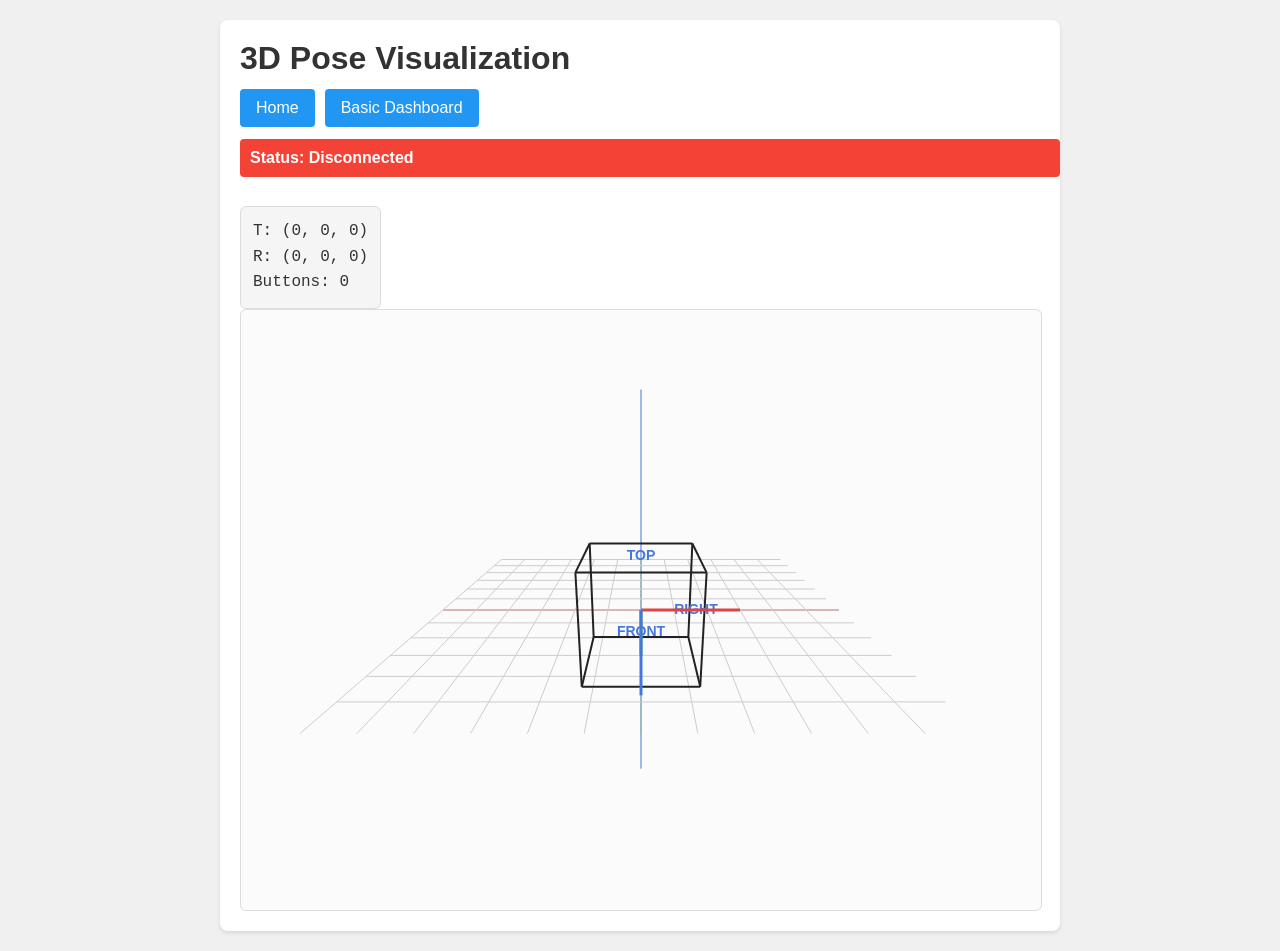
<file: ESP32_and_Teensy_v2/esp32-c5-idf/web/3d.html>
<!DOCTYPE html>
<html lang="en">
<head>
    <meta charset="UTF-8">
    <meta name="viewport" content="width=device-width, initial-scale=1.0">
    <title>SpaceMouse ESP32 - 3D Pose</title>
    <link rel="stylesheet" href="styles.css">
</head>
<body>
    <div class="container pose-container">
        <h1>3D Pose Visualization</h1>
        <div class="nav">
            <a href="./">Home</a>
            <a href="basic">Basic Dashboard</a>
        </div>

        <div id="status" class="status disconnected">Status: Disconnected</div>

        <div class="values pose-values" id="values">
            T: (0, 0, 0)<br>
            R: (0, 0, 0)<br>
            Buttons: 0
        </div>
        <canvas id="poseCanvas" class="pose-canvas" width="800" height="600"></canvas>
    </div>

    <script>
        var ws;
        // The grid, cube and labels take their colours from styles.css (light or dark, as the system).
        function cssColor(name) {
            return getComputedStyle(document.documentElement).getPropertyValue(name).trim();
        }
        var reconnectInterval;
        var latest = { state: 0, x: 0, y: 0, z: 0, rx: 0, ry: 0, rz: 0, buttons: 0 };

        var canvas = document.getElementById('poseCanvas');
        var ctx = canvas.getContext('2d');

        // Camera rotation
        var cameraRotX = -1.2;
        var cameraRotY = 0;
        var mouseDown = false;
        var lastMouseX = 0;
        var lastMouseY = 0;

        function clamp(v, min, max) {
            return Math.min(max, Math.max(min, v));
        }

        function toRad(v) {
            return (v / 350) * (Math.PI / 2);
        }

        function matMul(a, b) {
            return [
                a[0]*b[0] + a[1]*b[3] + a[2]*b[6],
                a[0]*b[1] + a[1]*b[4] + a[2]*b[7],
                a[0]*b[2] + a[1]*b[5] + a[2]*b[8],
                a[3]*b[0] + a[4]*b[3] + a[5]*b[6],
                a[3]*b[1] + a[4]*b[4] + a[5]*b[7],
                a[3]*b[2] + a[4]*b[5] + a[5]*b[8],
                a[6]*b[0] + a[7]*b[3] + a[8]*b[6],
                a[6]*b[1] + a[7]*b[4] + a[8]*b[7],
                a[6]*b[2] + a[7]*b[5] + a[8]*b[8]
            ];
        }

        function rotatePoint(p, r) {
            return {
                x: r[0] * p.x + r[1] * p.y + r[2] * p.z,
                y: r[3] * p.x + r[4] * p.y + r[5] * p.z,
                z: r[6] * p.x + r[7] * p.y + r[8] * p.z
            };
        }

        function project(p) {
            var cameraZ = 4.0;
            var z = p.z + cameraZ;
            var f = 440 / z;
            return {
                x: canvas.width * 0.5 + p.x * f,
                y: canvas.height * 0.5 + p.y * f
            };
        }

        function drawLine3D(a, b, color, width) {
            var pa = project(a);
            var pb = project(b);
            ctx.strokeStyle = color;
            ctx.lineWidth = width || 2;
            ctx.beginPath();
            ctx.moveTo(pa.x, pa.y);
            ctx.lineTo(pb.x, pb.y);
            ctx.stroke();
        }

        function draw() {
            ctx.clearRect(0, 0, canvas.width, canvas.height);

            // Apply camera rotation
            var ccx = Math.cos(cameraRotX), scx = Math.sin(cameraRotX);
            var ccy = Math.cos(cameraRotY), scy = Math.sin(cameraRotY);
            var camRotX = [1,0,0, 0,ccx,-scx, 0,scx,ccx];
            var camRotY = [ccy,0,scy, 0,1,0, -scy,0,ccy];
            var camRot = matMul(camRotY, camRotX);

            var rx = toRad(latest.rx);
            var ry = toRad(latest.ry);
            var rz = toRad(latest.rz);

            var cx = Math.cos(rx), sx = Math.sin(rx);
            var cy = Math.cos(ry), sy = Math.sin(ry);
            var cz = Math.cos(rz), sz = Math.sin(rz);

            var rotX = [1,0,0, 0,cx,-sx, 0,sx,cx];
            var rotY = [cy,0,sy, 0,1,0, -sy,0,cy];
            var rotZ = [cz,-sz,0, sz,cz,0, 0,0,1];
            var spaceMouseRot = matMul(rotZ, matMul(rotY, rotX));

            var tx = clamp(latest.x / 350, -1, 1) * 1.2;
            var ty = clamp(latest.y / 350, -1, 1) * 1.2;
            var tz = clamp(latest.z / 350, -1, 1) * 1.2;

            var origin = { x: tx, y: ty, z: tz };

            // Draw world axes with camera rotation
            var xAxisStart = rotatePoint({x: -1.8, y: 0, z: 0}, camRot);
            var xAxisEnd = rotatePoint({x: 1.8, y: 0, z: 0}, camRot);
            var yAxisStart = rotatePoint({x: 0, y: -1.8, z: 0}, camRot);
            var yAxisEnd = rotatePoint({x: 0, y: 1.8, z: 0}, camRot);
            var zAxisStart = rotatePoint({x: 0, y: 0, z: -1.8}, camRot);
            var zAxisEnd = rotatePoint({x: 0, y: 0, z: 1.8}, camRot);
            
            drawLine3D(xAxisStart, xAxisEnd, '#dd4444', 1);
            drawLine3D(yAxisStart, yAxisEnd, '#44aa44', 1);
            drawLine3D(zAxisStart, zAxisEnd, '#4477dd', 1);

            // Draw table surface (XY plane at Z=0)
            var gridSize = 1.8;
            var gridStep = 0.3;
            for (var i = -gridSize; i <= gridSize; i += gridStep) {
                var p1 = rotatePoint({x: i, y: -gridSize, z: 0}, camRot);
                var p2 = rotatePoint({x: i, y: gridSize, z: 0}, camRot);
                drawLine3D(p1, p2, cssColor('--grid'), 1);
                
                var p3 = rotatePoint({x: -gridSize, y: i, z: 0}, camRot);
                var p4 = rotatePoint({x: gridSize, y: i, z: 0}, camRot);
                drawLine3D(p3, p4, cssColor('--grid'), 1);
            }

            var cube = [
                {x:-0.5,y:-0.5,z:-0.5}, {x:0.5,y:-0.5,z:-0.5},
                {x:0.5,y:0.5,z:-0.5}, {x:-0.5,y:0.5,z:-0.5},
                {x:-0.5,y:-0.5,z:0.5}, {x:0.5,y:-0.5,z:0.5},
                {x:0.5,y:0.5,z:0.5}, {x:-0.5,y:0.5,z:0.5}
            ];

            // Apply spacemouse rotation, then translate in world space, then camera rotation
            for (var i = 0; i < cube.length; i++) {
                var p = rotatePoint(cube[i], spaceMouseRot);
                p = { x: p.x + origin.x, y: p.y + origin.y, z: p.z + origin.z };
                cube[i] = rotatePoint(p, camRot);
            }

            var edges = [
                [0,1],[1,2],[2,3],[3,0],
                [4,5],[5,6],[6,7],[7,4],
                [0,4],[1,5],[2,6],[3,7]
            ];
            for (var e = 0; e < edges.length; e++) {
                drawLine3D(cube[edges[e][0]], cube[edges[e][1]], cssColor('--edge'), 2);
            }

            // Label cube surfaces (top, right, front)
            // Top surface (z=-0.5): center of vertices 0,1,2,3
            var topCenter = {
                x: (cube[0].x + cube[1].x + cube[2].x + cube[3].x) / 4,
                y: (cube[0].y + cube[1].y + cube[2].y + cube[3].y) / 4,
                z: (cube[0].z + cube[1].z + cube[2].z + cube[3].z) / 4
            };
            // Right surface (x=0.5): center of vertices 1,2,6,5
            var rightCenter = {
                x: (cube[1].x + cube[2].x + cube[6].x + cube[5].x) / 4,
                y: (cube[1].y + cube[2].y + cube[6].y + cube[5].y) / 4,
                z: (cube[1].z + cube[2].z + cube[6].z + cube[5].z) / 4
            };
            // Front surface (y=0.5): center of vertices 2,3,7,6
            var frontCenter = {
                x: (cube[2].x + cube[3].x + cube[7].x + cube[6].x) / 4,
                y: (cube[2].y + cube[3].y + cube[7].y + cube[6].y) / 4,
                z: (cube[2].z + cube[3].z + cube[7].z + cube[6].z) / 4
            };
            
            // Draw labels
            var topProj = project(topCenter);
            var rightProj = project(rightCenter);
            var frontProj = project(frontCenter);
            
            ctx.font = 'bold 14px Arial';
            ctx.fillStyle = cssColor('--label');
            ctx.textAlign = 'center';
            ctx.textBaseline = 'middle';
            ctx.fillText('TOP', topProj.x, topProj.y);
            ctx.fillText('RIGHT', rightProj.x, rightProj.y);
            ctx.fillText('FRONT', frontProj.x, frontProj.y);

            // Draw local axes with proper transformation order
            var xAxis = rotatePoint({x:0.9,y:0,z:0}, spaceMouseRot);
            var yAxis = rotatePoint({x:0,y:0.9,z:0}, spaceMouseRot);
            var zAxis = rotatePoint({x:0,y:0,z:0.9}, spaceMouseRot);
            
            var originCam = rotatePoint(origin, camRot);
            var xAxisCam = rotatePoint({x: origin.x + xAxis.x, y: origin.y + xAxis.y, z: origin.z + xAxis.z}, camRot);
            var yAxisCam = rotatePoint({x: origin.x + yAxis.x, y: origin.y + yAxis.y, z: origin.z + yAxis.z}, camRot);
            var zAxisCam = rotatePoint({x: origin.x + zAxis.x, y: origin.y + zAxis.y, z: origin.z + zAxis.z}, camRot);
            
            drawLine3D(originCam, xAxisCam, '#dd4444', 3);
            drawLine3D(originCam, yAxisCam, '#44aa44', 3);
            drawLine3D(originCam, zAxisCam, '#4477dd', 3);
        }

        function updateText() {
            document.getElementById('values').innerHTML =
                'T: (' + latest.x + ', ' + latest.y + ', ' + latest.z + ')<br>' +
                'R: (' + latest.rx + ', ' + latest.ry + ', ' + latest.rz + ')<br>' +
                'Buttons: ' + latest.buttons;
        }

        function updateStatus() {
            var statusDiv = document.getElementById('status');
            if (latest.state === 2) {
                statusDiv.className = 'status connected';
                statusDiv.textContent = 'Status: Connected';
            } else if (latest.state === 1) {
                statusDiv.className = 'status no-mouse';
                statusDiv.textContent = 'Status: No Mouse';
            } else {
                statusDiv.className = 'status disconnected';
                statusDiv.textContent = 'Status: Disconnected';
            }
        }

        function connect() {
            ws = new WebSocket(new URL('ws', location.href).href.replace(/^http/, 'ws'));

            ws.onopen = function() {
                ws.send('stream');   // the device starts streaming when it hears from the page
                clearTimeout(reconnectInterval);
            };

            ws.onmessage = function(event) {
                latest = JSON.parse(event.data);
                updateStatus();
                updateText();
        // Mouse controls for camera rotation
        canvas.addEventListener('mousedown', function(e) {
            mouseDown = true;
            lastMouseX = e.clientX;
            lastMouseY = e.clientY;
        });

        canvas.addEventListener('mousemove', function(e) {
            if (mouseDown) {
                var deltaX = e.clientX - lastMouseX;
                var deltaY = e.clientY - lastMouseY;
                
                cameraRotY -= deltaX * 0.01;
                cameraRotX += deltaY * 0.01;
                
                // Clamp X rotation to avoid flipping
                cameraRotX = Math.max(-Math.PI, Math.min(Math.PI / 2, cameraRotX));
                
                lastMouseX = e.clientX;
                lastMouseY = e.clientY;
                draw();
            }
        });

        canvas.addEventListener('mouseup', function() {
            mouseDown = false;
        });

        canvas.addEventListener('mouseleave', function() {
            mouseDown = false;
        });

                draw();
            };

            ws.onclose = function() {
                clearTimeout(reconnectInterval);
                reconnectInterval = setTimeout(connect, 2000);   // one retry per close (an interval kept opening sockets)
            };
        }

        draw();
        connect();
    </script>
</body>
</html>
</file>
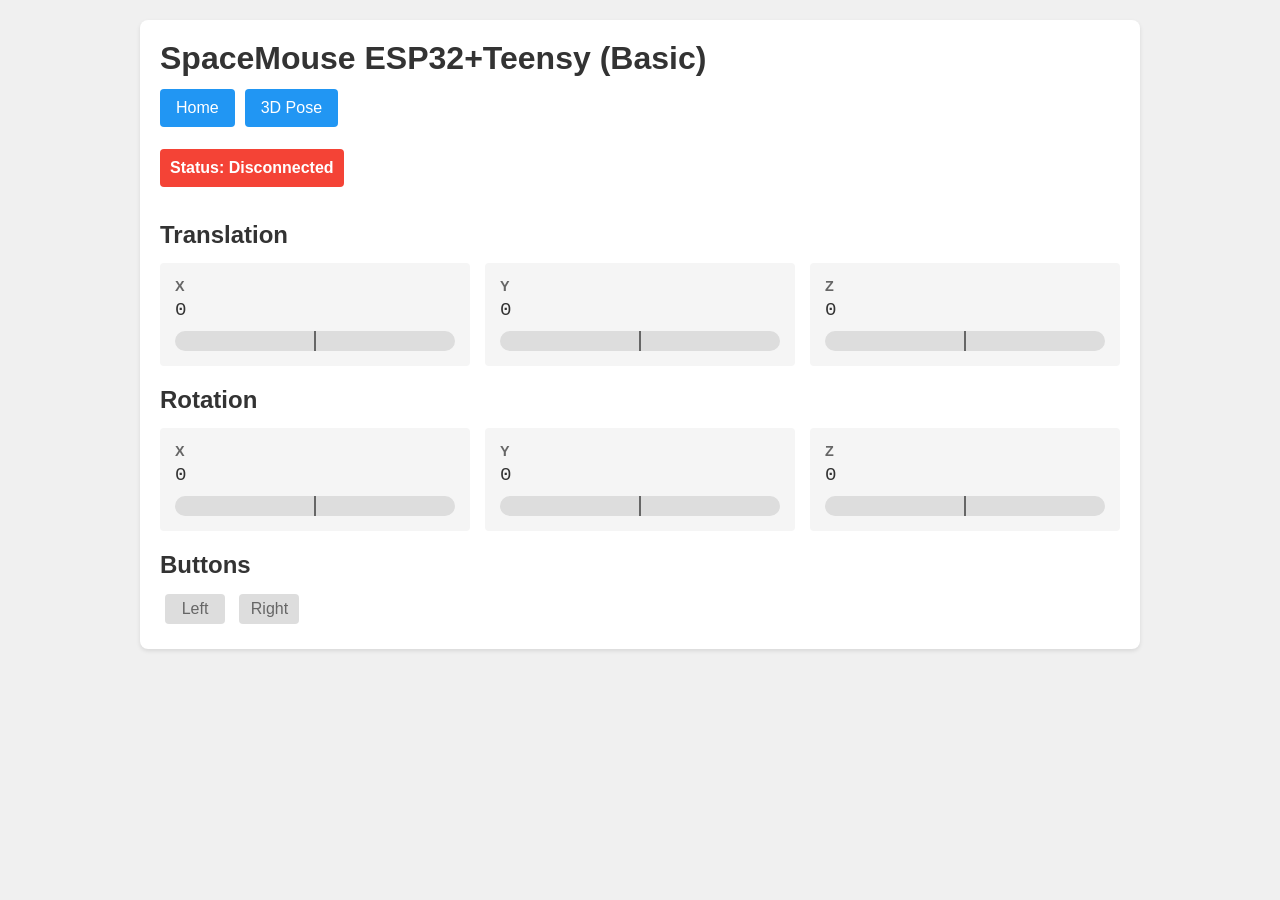
<file: ESP32_and_Teensy_v2/esp32-c5-idf/web/basic.html>
<!DOCTYPE html>
<html lang="en">
<head>
    <meta charset="UTF-8">
    <meta name="viewport" content="width=device-width, initial-scale=1.0">
    <title>SpaceMouse ESP32 - Basic</title>
    <link rel="stylesheet" href="styles.css">
</head>
<body>
    <div class="container">
        <h1>SpaceMouse ESP32+Teensy (Basic)</h1>
        <div class="nav">
            <a href="./">Home</a>
            <a href="3d">3D Pose</a>
        </div>
        <div id="status" class="status disconnected">Status: Disconnected</div>
        
        <h2>Translation</h2>
        <div class="data-grid">
            <div class="data-item">
                <div class="data-label">X</div>
                <div class="data-value" id="tx">0</div>
                <div class="slider-container">
                    <div class="slider-center"></div>
                    <div class="slider-bar" id="slider-tx"></div>
                </div>
            </div>
            <div class="data-item">
                <div class="data-label">Y</div>
                <div class="data-value" id="ty">0</div>
                <div class="slider-container">
                    <div class="slider-center"></div>
                    <div class="slider-bar" id="slider-ty"></div>
                </div>
            </div>
            <div class="data-item">
                <div class="data-label">Z</div>
                <div class="data-value" id="tz">0</div>
                <div class="slider-container">
                    <div class="slider-center"></div>
                    <div class="slider-bar" id="slider-tz"></div>
                </div>
            </div>
        </div>
        
        <h2>Rotation</h2>
        <div class="data-grid">
            <div class="data-item">
                <div class="data-label">X</div>
                <div class="data-value" id="rx">0</div>
                <div class="slider-container">
                    <div class="slider-center"></div>
                    <div class="slider-bar" id="slider-rx"></div>
                </div>
            </div>
            <div class="data-item">
                <div class="data-label">Y</div>
                <div class="data-value" id="ry">0</div>
                <div class="slider-container">
                    <div class="slider-center"></div>
                    <div class="slider-bar" id="slider-ry"></div>
                </div>
            </div>
            <div class="data-item">
                <div class="data-label">Z</div>
                <div class="data-value" id="rz">0</div>
                <div class="slider-container">
                    <div class="slider-center"></div>
                    <div class="slider-bar" id="slider-rz"></div>
                </div>
            </div>
        </div>
        
        <h2>Buttons</h2>
        <div>
            <span id="btn0" class="button-indicator">Left</span>
            <span id="btn1" class="button-indicator">Right</span>
        </div>
    </div>
    
    <script>
        var ws;
        var reconnectInterval;
        
        function updateSlider(id, value) {
            var slider = document.getElementById('slider-' + id);
            var percent = (value / 350) * 50;
            
            if (value >= 0) {
                slider.style.left = '50%';
                slider.style.width = Math.abs(percent) + '%';
            } else {
                slider.style.left = (50 + percent) + '%';
                slider.style.width = Math.abs(percent) + '%';
            }
        }
        
        function connect() {
            ws = new WebSocket(new URL('ws', location.href).href.replace(/^http/, 'ws'));
            
            ws.onopen = function() {
                ws.send('stream');   // the device starts streaming when it hears from the page
                console.log('WebSocket connected');
                clearTimeout(reconnectInterval);
            };
            
            ws.onmessage = function(event) {
                var data = JSON.parse(event.data);
                
                var statusDiv = document.getElementById('status');
                if (data.state === 2) {
                    statusDiv.className = 'status connected';
                    statusDiv.textContent = 'Status: Connected';
                } else if (data.state === 1) {
                    statusDiv.className = 'status no-mouse';
                    statusDiv.textContent = 'Status: No Mouse';
                } else {
                    statusDiv.className = 'status disconnected';
                    statusDiv.textContent = 'Status: Disconnected';
                }
                
                document.getElementById('tx').textContent = data.x;
                document.getElementById('ty').textContent = data.y;
                document.getElementById('tz').textContent = data.z;
                updateSlider('tx', data.x);
                updateSlider('ty', data.y);
                updateSlider('tz', data.z);
                
                document.getElementById('rx').textContent = data.rx;
                document.getElementById('ry').textContent = data.ry;
                document.getElementById('rz').textContent = data.rz;
                updateSlider('rx', data.rx);
                updateSlider('ry', data.ry);
                updateSlider('rz', data.rz);
                
                var btn0 = document.getElementById('btn0');
                var btn1 = document.getElementById('btn1');
                
                if (data.buttons & 1) {
                    btn0.classList.add('pressed');
                } else {
                    btn0.classList.remove('pressed');
                }
                
                if (data.buttons & 2) {
                    btn1.classList.add('pressed');
                } else {
                    btn1.classList.remove('pressed');
                }
            };
            
            ws.onclose = function() {
                console.log('WebSocket disconnected');
                clearTimeout(reconnectInterval);
                reconnectInterval = setTimeout(connect, 2000);   // one retry per close (an interval kept opening sockets)
            };
            
            ws.onerror = function(error) {
                console.log('WebSocket error:', error);
            };
        }
        
        connect();
    </script>
</body>
</html>
</file>
<file: ESP32_and_Teensy_v2/esp32-c5-idf/web/styles.css>
/* Colours follow the system's light or dark theme. */
:root {
    color-scheme: light dark;
    --bg: #f0f0f0; --card: #fff; --text: #333; --muted: #666; --tile: #f5f5f5; --track: #ddd; --line: #ddd;
    --canvas: #fbfbfb; --shadow: rgba(0, 0, 0, 0.1);
    --grid: #cccccc; --edge: #222222; --label: #4477dd;
}
@media (prefers-color-scheme: dark) {
    :root {
        --bg: #121418; --card: #1c2027; --text: #e3e6eb; --muted: #9aa3ae; --tile: #252b34; --track: #333b46; --line: #343c48;
        --canvas: #161a20; --shadow: rgba(0, 0, 0, 0.5);
        --grid: #3a4250; --edge: #e8ebf0; --label: #7fa8ff;
    }
}

body {
    margin: 0;
    padding: 20px;
    font-family: Arial, sans-serif;
    background-color: var(--bg);
    color: var(--text);
}

.container {
    max-width: 960px;
    margin: 0 auto;
    background-color: var(--card);
    padding: 20px;
    border-radius: 8px;
    box-shadow: 0 2px 4px var(--shadow);
}

.pose-container {
    max-width: 800px;
}

.pose-container #status {
    display: block;
    width: 100%;
}

h1 {
    margin: 0 0 12px 0;
    color: var(--text);
}

h2 {
    margin-top: 20px;
    margin-bottom: 10px;
    color: var(--text);
}

p {
    margin: 0 0 12px 0;
    line-height: 1.5;
}

.nav {
    display: flex;
    flex-wrap: wrap;
    gap: 10px;
    margin-bottom: 12px;
}

.nav a {
    display: inline-block;
    padding: 10px 16px;
    border-radius: 4px;
    background-color: #2196F3;
    color: #fff;
    text-decoration: none;
}

.nav a:hover {
    background-color: #1976D2;
}

.auth-info {
    align-self: center;
    color: var(--muted);
    font-size: 0.9em;
}

.status {
    padding: 10px;
    margin: 10px 0 14px;
    border-radius: 4px;
    font-weight: bold;
    display: inline-block;
}

.status.connected {
    background-color: #4CAF50;
    color: white;
}

.status.disconnected {
    background-color: #f44336;
    color: white;
}

.status.no-mouse {
    background-color: #FF9800;
    color: white;
}

.data-grid {
    display: grid;
    grid-template-columns: repeat(3, 1fr);
    gap: 15px;
    margin: 14px 0;
}

.data-item {
    background-color: var(--tile);
    padding: 15px;
    border-radius: 4px;
}

.data-label {
    font-weight: bold;
    color: var(--muted);
    font-size: 0.9em;
    margin-bottom: 5px;
}

.data-value,
.values {
    font-family: 'Courier New', monospace;
}

.data-value {
    font-size: 1.2em;
    color: var(--text);
}

.button-indicator {
    display: inline-block;
    width: 60px;
    height: 30px;
    line-height: 30px;
    text-align: center;
    margin: 5px;
    border-radius: 4px;
    background-color: var(--track);
    color: var(--muted);
}

.button-indicator.pressed {
    background-color: #4CAF50;
    color: white;
}

.slider-container {
    width: 100%;
    height: 20px;
    background-color: var(--track);
    border-radius: 10px;
    position: relative;
    margin-top: 10px;
    overflow: hidden;
}

.slider-bar {
    height: 100%;
    background-color: #2196F3;
    position: absolute;
    left: 50%;
    width: 0;
    transition: width 0.1s, left 0.1s;
}

.slider-center {
    position: absolute;
    left: 50%;
    top: 0;
    bottom: 0;
    width: 2px;
    background-color: var(--muted);
    transform: translateX(-1px);
}

.row {
    display: flex;
    gap: 20px;
    flex-wrap: wrap;
}

.panel {
    flex: 1 1 320px;
}

canvas {
    width: 100%;
    max-width: 600px;
    height: auto;
    border: 1px solid var(--line);
    border-radius: 6px;
    background-color: var(--canvas);
}

.pose-canvas {
    display: block;
    max-width: 100%;
}

.values {
    line-height: 1.6;
    background: var(--tile);
    border: 1px solid var(--line);
    border-radius: 6px;
    padding: 12px;
}

.pose-values {
    display: inline-block;
    margin-top: 15px;
}

@media (max-width: 900px) {
    .data-grid {
        grid-template-columns: repeat(2, 1fr);
    }
}

@media (max-width: 640px) {
    body {
        padding: 12px;
    }

    .container {
        padding: 14px;
    }

    .data-grid {
        grid-template-columns: 1fr;
    }
}
</file>
